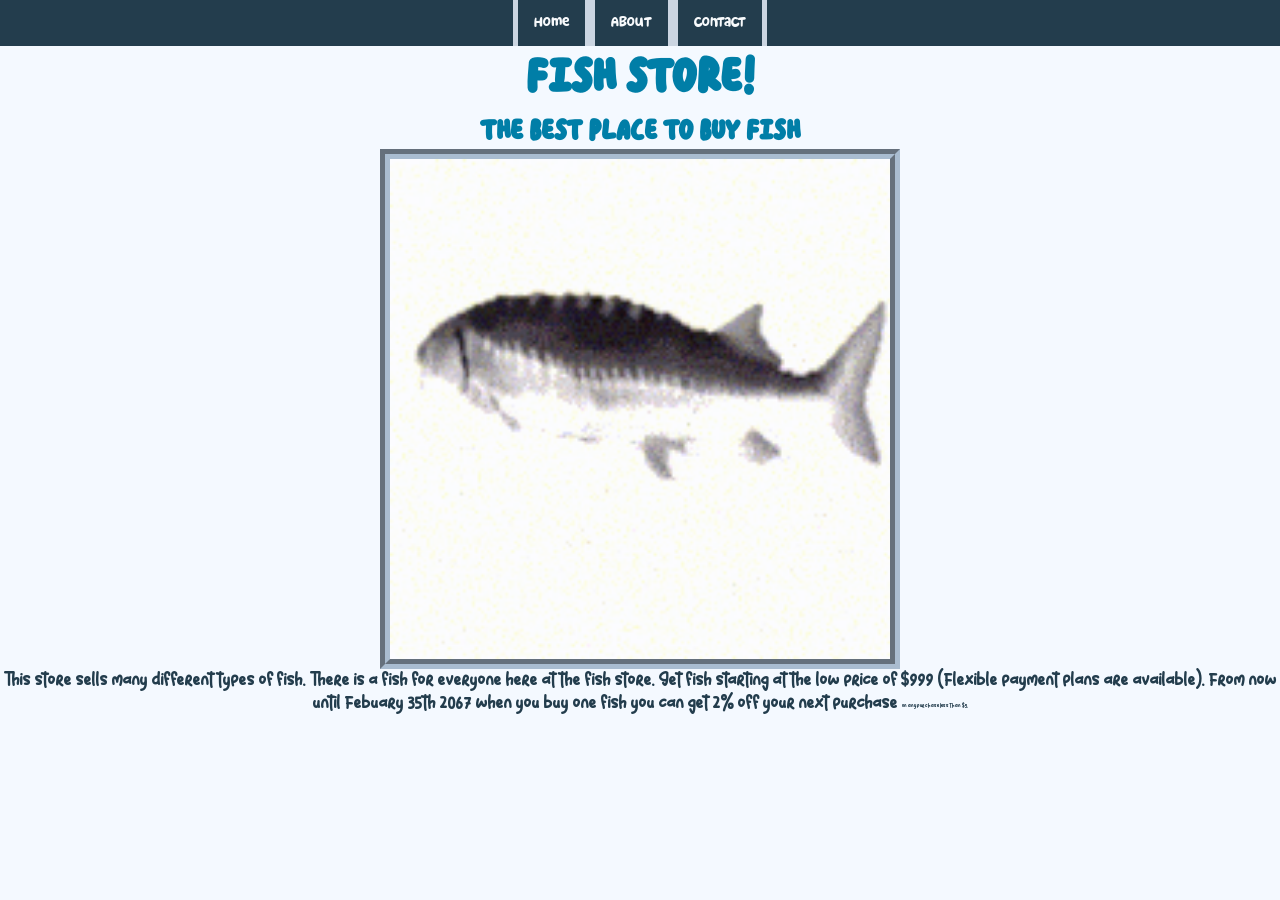
<file: index.html>
<!DOCTYPE html>
<html lang="en">

<head>
    <meta charset="UTF-8">
    <meta name="viewport" content="width=device-width, initial-scale=1.0">
    <title>Fish Store</title>
    <link href="style.css" rel="stylesheet" type="text/css">
</head>

<body>

    <!--Nav Bar-->
    <ul>
        <li><a href="index.html">Home</a></li>
        <li><a href="about.html">About</a></li>
        <li><a href="contact.html">Contact</a></li>
    </ul>
    <!--End of Nav-->

    <div class="header">
        <h1>Fish store!</h1>
        <h3>The best place to buy fish</h3>
    </div>

    <img src="fsh-spin.gif" width="500" alt="A fish spinning">

    <p>This store sells many different types of fish. There is a fish for everyone here at the fish store. Get fish
        starting at the low price of $999 (Flexible payment plans are available). From now until Febuary 35th 2067 when
        you buy one fish you can get 2% off your next purchase <span class="small"> on any purchase less than $5.</span>
    </p>

</body>

</html>
</file>
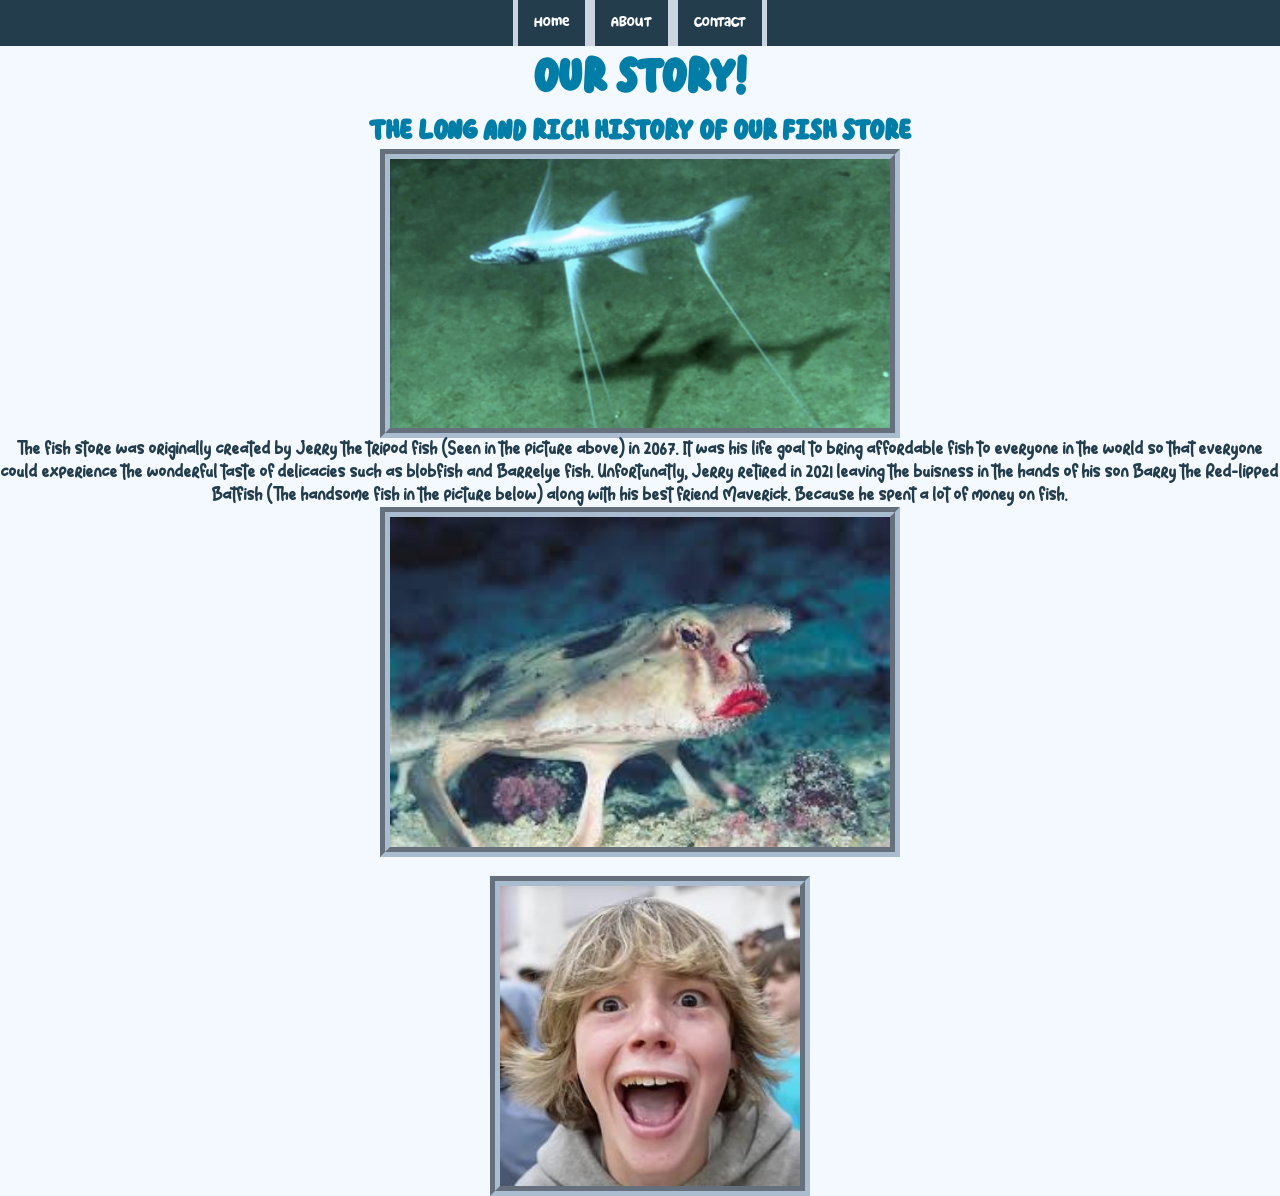
<file: about.html>
<!DOCTYPE html>
<html lang="en">

<head>
    <meta charset="UTF-8">
    <meta name="viewport" content="width=device-width, initial-scale=1.0">
    <title>About the fish store</title>
    <link href="style.css" rel="stylesheet" type="text/css">
</head>

<ul>
    <li><a href="index.html">Home</a></li>
    <li><a href="about.html">About</a></li>
    <li><a href="contact.html">Contact</a></li>
</ul>

<body>
    <div class="header">
        <h1>Our Story!</h1>
        <h3>The long and rich history of our fish store</h3>
    </div>

    <img src="tripodfish1a-scaled.jpg" width="500" alt="The founder of the fish store, Jerry the tripod fish">


    <p>The fish store was originally created by Jerry the tripod fish (Seen in the picture above) in 2067. It was his
        life goal to bring affordable fish to everyone in the world so that everyone could experience the wonderful
        taste of delicacies such as blobfish and Barrelye fish. Unfortunatly, Jerry retired in 2021 leaving the buisness
        in the hands of his son Barry the Red-lipped Batfish (The handsome fish in the picture below) along with his best friend Maverick. Because he spent a lot of money on fish. </p>

    <img src="batfish.jpg" width="500" alt="The wonderful and amazing Barry the batfish">

    <br>

    <center>
    <div class="flip-card">
        <div class="flip-card-inner">
          <div class="flip-card-front">
            <img src="67 kid.jpeg" alt="67 kid" style="width:300px;height:300px;">
          </div>
          <div class="flip-card-back">
            <h1>Maverick Trevillian</h1>
            <p>Our number one customer and co-owner</p>
            <p>he spent $6.7m on fish</p>
          </div>
        </div>
      </div>
    </center>

</body>

</html>
</file>
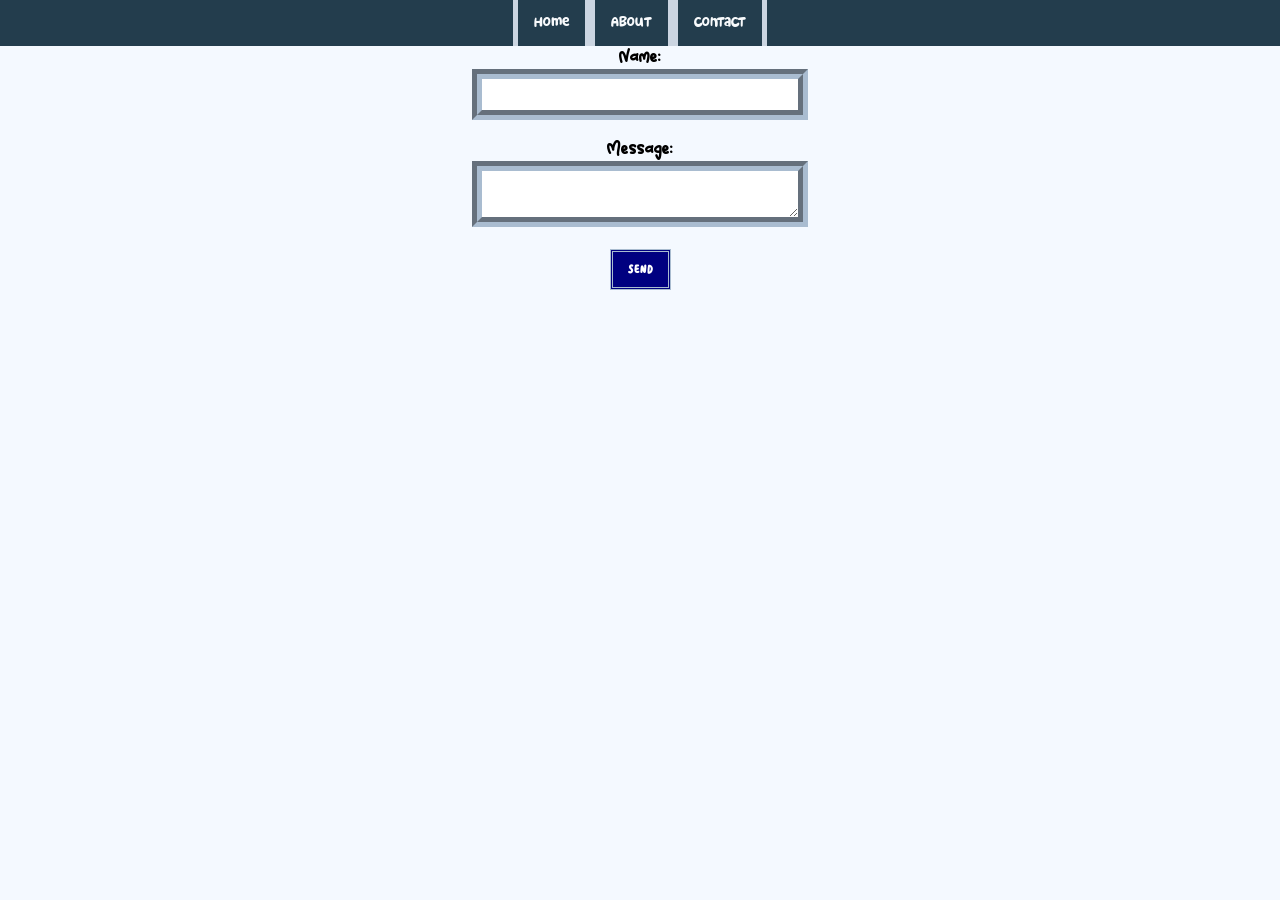
<file: contact.html>
<!DOCTYPE html>
<html lang="en">

<head>
    <meta charset="UTF-8">
    <meta name="viewport" content="width=device-width, initial-scale=1.0">
    <title>Fish Store</title>
    <link href="style.css" rel="stylesheet" type="text/css">
</head>

<body>

    <!--Nav Bar-->
    <ul>
        <li><a href="index.html">Home</a></li>
        <li><a href="about.html">About</a></li>
        <li><a href="contact.html">Contact</a></li>
    </ul>
    <!--End of Nav-->

    <center>

    <form onsubmit="handleSubmit(event)">
        <label for="name">Name:</label><br>
        <input type="text" id="name"><br><br>
       
        <label for="message">Message:</label><br>
        <textarea id="message"></textarea><br><br>
       
        <button type="submit">Send</button>
       </form>
       
       <p id="response"></p>

    </center>
       


<script src="script.js"></script>
</body>
</file>
<file: style.css>
* {
    margin: 0;
    padding: 0;
}

@font-face {
    font-family: fihFont;
    src: url(Shifa\ Rame.ttf);
}

@font-face {
    font-family: headerFont;
    src: url(OrangeGumdrop-PersonalUse-Regular.otf);
}

@font-face {
    font-family: navBar;
    src: url(Super\ Starfish.ttf);
}

body {
    background-color: #F4F9FF;
}

.header {
    text-align: center;
    font-family: headerFont;
    color: #007EA7;
}

.header h1 {
    font-size: 50px;
    font-family: headerFont;
    margin-bottom: 5px;
}

.header h3 {
    font-size: 30px;
    margin-top: 5px;
}

img {
    display: block;
    margin: auto;
    border-color: #A9BCD0;
    border-style: groove;
    border-width: 10px;
}

p {
    font-family: fihFont;
    color: #233D4D;
    text-align: center;
}

.small {
    font-size: 5px;
}

ul {
    list-style-type: none;
    margin: 0;
    padding: 0;
    background-color: #233D4D;
    color: #F8FAFC;
    display: flex;
    font-family: navBar;
    justify-content: center;
    /* makes the thing only move past a certain point */
    position: sticky;
    top: 0;
}

ul li a {
    display: block;
    color: #F8FAFC;
    margin: 0;
    padding: 14px 16px;
    text-decoration: none;
  }

ul li a:hover {
    background-color: #99D9EA;
}

  ul li :first-child {
    float: left;
    border-left: 5px solid #CBD5E1
  }
  
  ul li :last-child {
    float: left;
    border-right: 5px solid #CBD5E1
  }

  .flip-card {
    background-color: transparent;
    width: 300px;
    height: 200px;
    border: 1px solid #f1f1f1;
    perspective: 1000px;
  }
  
  .flip-card-inner {
    position: relative;
    width: 100%;
    height: 100%;
    text-align: center;
    transition: transform 0.8s;
    transform-style: preserve-3d;
  }
  
  .flip-card:hover .flip-card-inner {
    transform: rotateY(180deg);
  }
  
  .flip-card-front, .flip-card-back {
    position: absolute;
    width: 100%;
    height: 100%;
    -webkit-backface-visibility: hidden;
    backface-visibility: hidden;
  }

  .flip-card-front {
    background-color: #bbb;
    color: black;
  }
  
  .flip-card-back {
    background-color: #E2E8F0;
    color: #1B263B;
    font-family: fihFont;
    transform: rotateY(180deg);
    height: 300px;
    width: 300px;
  }

  .flip-card-back h1 {
    color: #F8FAFC;
  }

  input, textarea {
    width: 300px;
    padding: 8px;
    margin-bottom: 10px;
    font-family: navBar;
    margin: auto;
    border-color: #A9BCD0;
    border-style: groove;
    border-width: 10px;
   }
   
   button {
    padding: 10px 15px;
    background-color: navy;
    color: white;
    border: none;
    font-family:headerFont;
    margin: auto;
    border-color: #A9BCD0;
    border-style: double;
    border-width: 3px;
   }
   
   button:hover {
    background-color: rgb(59, 59, 197);
   }

   label {
    font-family:fihFont;
   }
</file>
